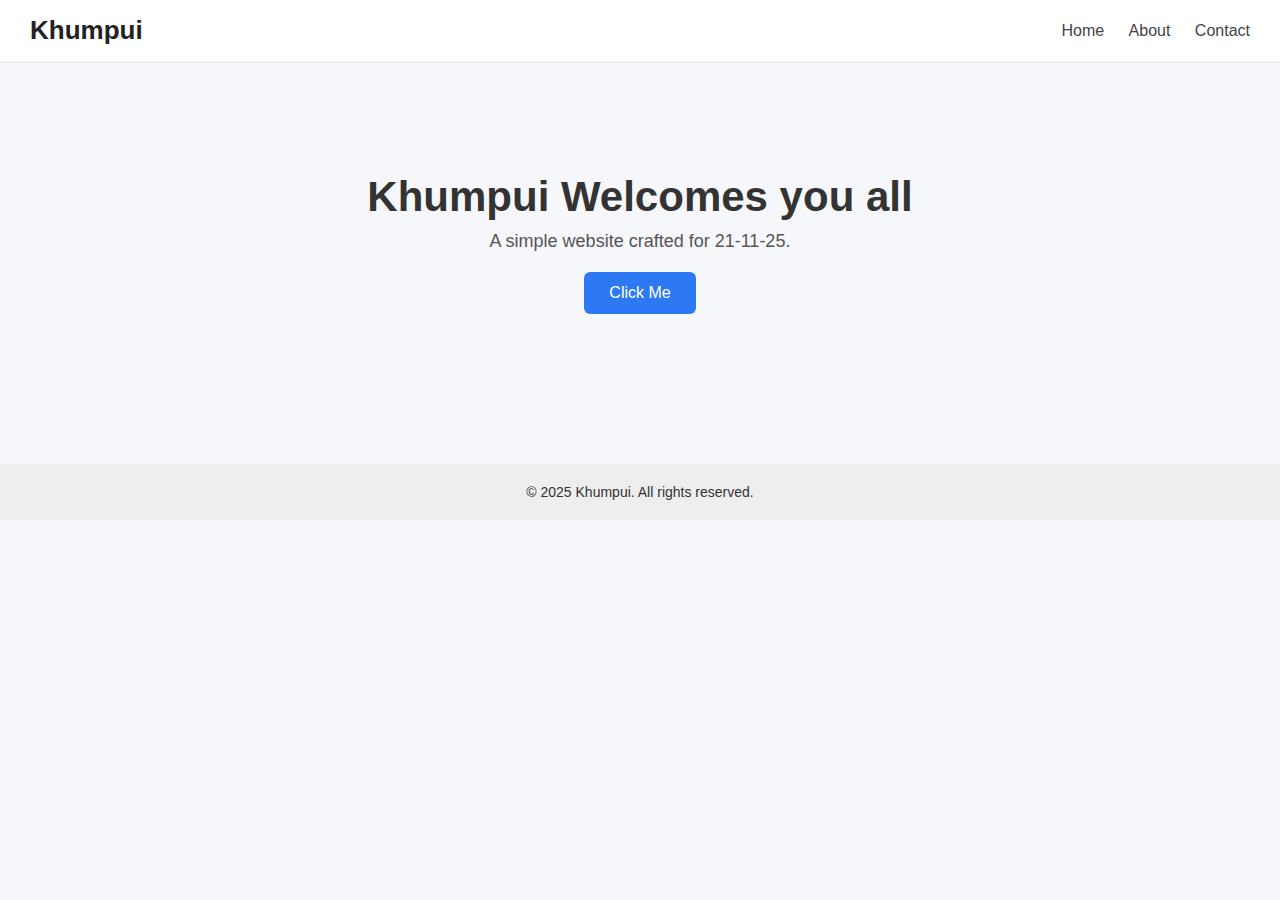
<file: index.html>
<!DOCTYPE html>
<html lang="en">
<head>
    <meta charset="UTF-8">
    <meta name="viewport" content="width=device-width, initial-scale=1.0">
    <title>Khumpui</title>
    <link rel="stylesheet" href="style.css">
</head>
<body>

    <header>
        <div class="logo">Khumpui</div>
        <nav>
            <a href="#">Home</a>
            <a href="#">About</a>
            <a href="#">Contact</a>
        </nav>
    </header>

    <section class="hero">
        <h1>Khumpui Welcomes you all</h1>
        <p>A simple website crafted for 21-11-25.</p>
        <button onclick="showMessage()">Click Me</button>
        <p id="message"></p>
    </section>

    <footer>
        © 2025 Khumpui. All rights reserved.
    </footer>

    <script src="script.js"></script>
</body>
</html>
</file>
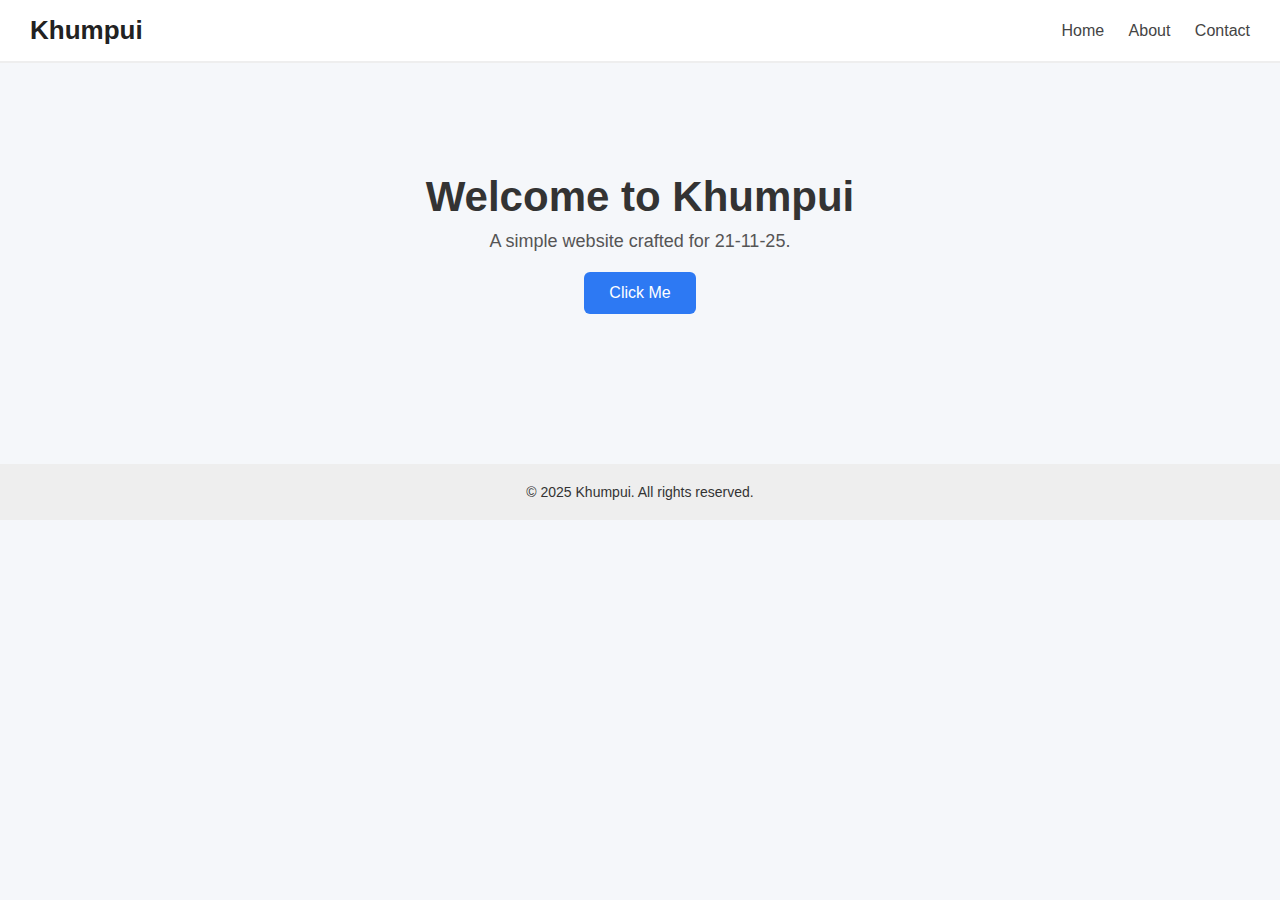
<file: my_site/index.html>
<!DOCTYPE html>
<html lang="en">
<head>
    <meta charset="UTF-8">
    <meta name="viewport" content="width=device-width, initial-scale=1.0">
    <title>Khumpui</title>
    <link rel="stylesheet" href="style.css">
</head>
<body>

    <header>
        <div class="logo">Khumpui</div>
        <nav>
            <a href="#">Home</a>
            <a href="#">About</a>
            <a href="#">Contact</a>
        </nav>
    </header>

    <section class="hero">
        <h1>Welcome to Khumpui</h1>
        <p>A simple website crafted for 21-11-25.</p>
        <button onclick="showMessage()">Click Me</button>
        <p id="message"></p>
    </section>

    <footer>
        © 2025 Khumpui. All rights reserved.
    </footer>

    <script src="script.js"></script>
</body>
</html>
</file>
<file: style.css>
* {
    margin: 0;
    padding: 0;
    box-sizing: border-box;
}

body {
    font-family: "Poppins", sans-serif;
    background: #f5f7fa;
    color: #333;
}

/* Header */
header {
    width: 100%;
    padding: 15px 30px;
    background: white;
    display: flex;
    justify-content: space-between;
    align-items: center;
    border-bottom: 2px solid #eee;
    position: sticky;
    top: 0;
}

.logo {
    font-size: 26px;
    font-weight: 700;
    color: #222;
}

/* Navigation */
nav a {
    margin-left: 20px;
    text-decoration: none;
    color: #444;
    font-size: 16px;
    transition: 0.3s;
}

nav a:hover {
    color: #000;
}

/* Hero section */
.hero {
    text-align: center;
    margin-top: 80px;
    padding: 30px;
}

.hero h1 {
    font-size: 42px;
    margin-bottom: 10px;
}

.hero p {
    font-size: 18px;
    margin-bottom: 20px;
    color: #555;
}

/* Button */
button {
    padding: 12px 25px;
    font-size: 16px;
    background: #2d79f3;
    border: none;
    color: white;
    border-radius: 6px;
    cursor: pointer;
    transition: 0.3s;
}

button:hover {
    background: #1b5ed9;
}

/* Message text */
#message {
    margin-top: 20px;
    font-size: 20px;
    font-weight: 600;
}

/* Footer */
footer {
    text-align: center;
    padding: 20px;
    background: #eee;
    margin-top: 100px;
    font-size: 14px;
}
</file>
<file: my_site/style.css>
* {
    margin: 0;
    padding: 0;
    box-sizing: border-box;
}

body {
    font-family: "Poppins", sans-serif;
    background: #f5f7fa;
    color: #333;
}

/* Header */
header {
    width: 100%;
    padding: 15px 30px;
    background: white;
    display: flex;
    justify-content: space-between;
    align-items: center;
    border-bottom: 2px solid #eee;
    position: sticky;
    top: 0;
}

.logo {
    font-size: 26px;
    font-weight: 700;
    color: #222;
}

/* Navigation */
nav a {
    margin-left: 20px;
    text-decoration: none;
    color: #444;
    font-size: 16px;
    transition: 0.3s;
}

nav a:hover {
    color: #000;
}

/* Hero section */
.hero {
    text-align: center;
    margin-top: 80px;
    padding: 30px;
}

.hero h1 {
    font-size: 42px;
    margin-bottom: 10px;
}

.hero p {
    font-size: 18px;
    margin-bottom: 20px;
    color: #555;
}

/* Button */
button {
    padding: 12px 25px;
    font-size: 16px;
    background: #2d79f3;
    border: none;
    color: white;
    border-radius: 6px;
    cursor: pointer;
    transition: 0.3s;
}

button:hover {
    background: #1b5ed9;
}

/* Message text */
#message {
    margin-top: 20px;
    font-size: 20px;
    font-weight: 600;
}

/* Footer */
footer {
    text-align: center;
    padding: 20px;
    background: #eee;
    margin-top: 100px;
    font-size: 14px;
}
</file>
